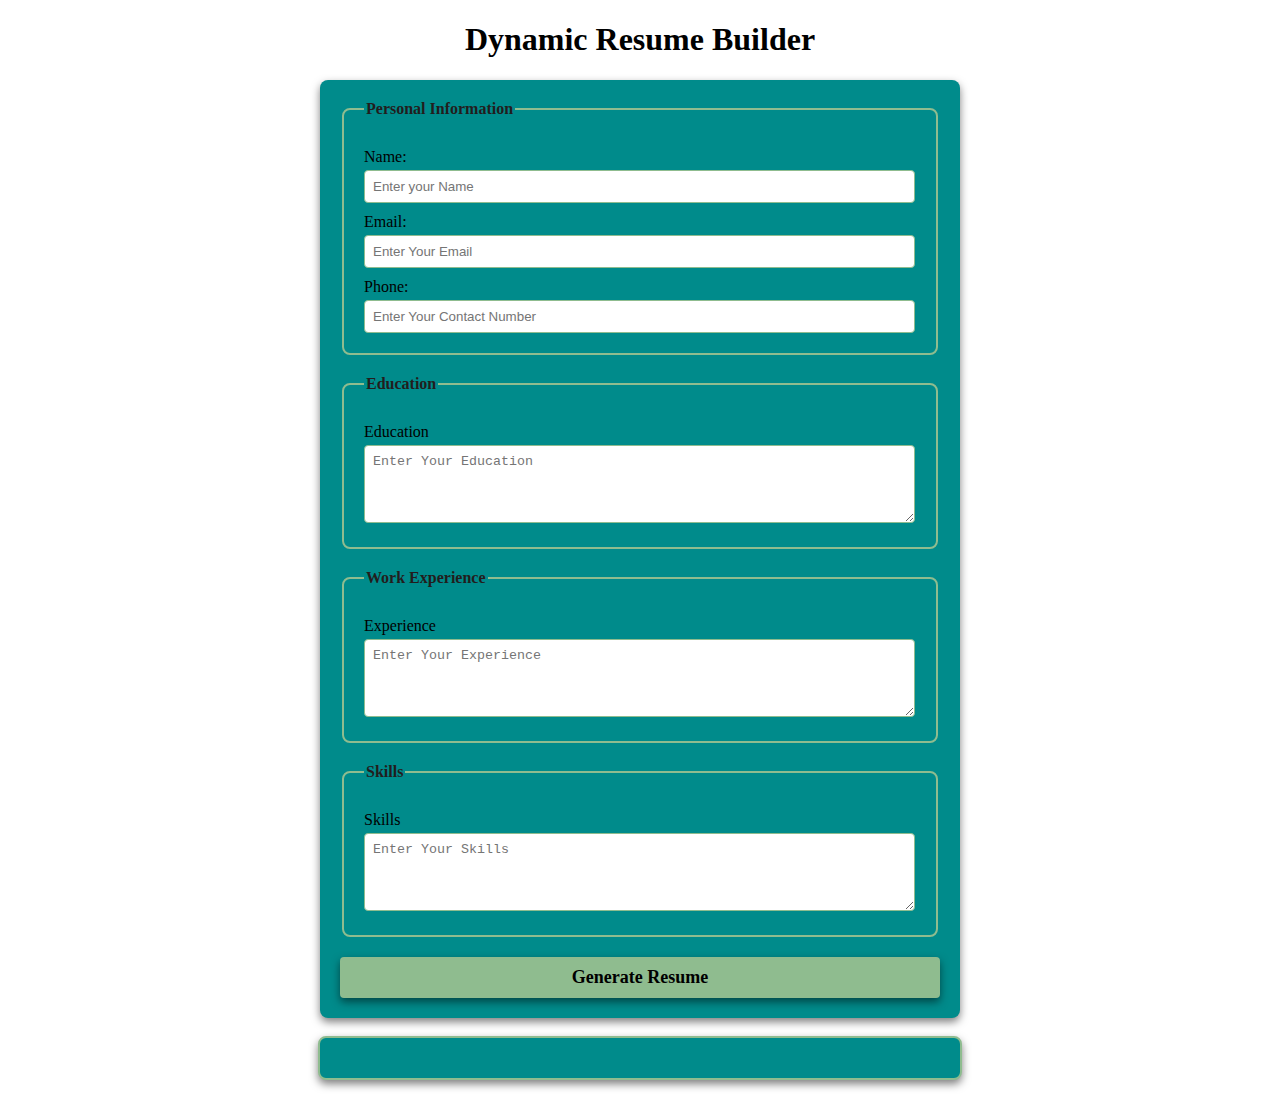
<file: milestone-3/index.html>
<!DOCTYPE html>
<html lang="en">
<head>
    <title>Dynamic Resume Builder</title>
    <link href="style.css" rel="stylesheet">
</head>
<body>
    <h1>Dynamic Resume Builder</h1>
    <form id="resume-form">
    <fieldset>
        <legend>Personal Information</legend>
        <label for="name">Name:</label>
        <input id="name" type="text" placeholder="Enter your Name" required>
        
        <label for="email">Email:</label>
        <input id="email" type="email" placeholder="Enter Your Email" required>

        <label for="phone">Phone:</label>
        <input id="phone" type="tel" placeholder="Enter Your Contact Number" required>
    </fieldset>
    <fieldset>
        <legend>Education</legend>
        <label for="education">Education</label>
        <textarea id="education" rows="4" placeholder="Enter Your Education" required></textarea>
    </fieldset>
    <fieldset>
        <legend>Work Experience</legend>
        <label for="experience">Experience</label>
        <textarea id="experience" rows="4" placeholder="Enter Your Experience" required></textarea>
    </fieldset>
    <fieldset>
        <legend>Skills</legend>
        <label for="skills">Skills</label>
        <textarea id="skills" rows="4" placeholder="Enter Your Skills" required></textarea>
    </fieldset>
    <button type="submit"><b>Generate Resume</b></button>
</form>
<br>
<!-- Generating Resume -->
<div id="resume-output">
</div>
<script src="script.js"></script>
</body>
</html>
</file>
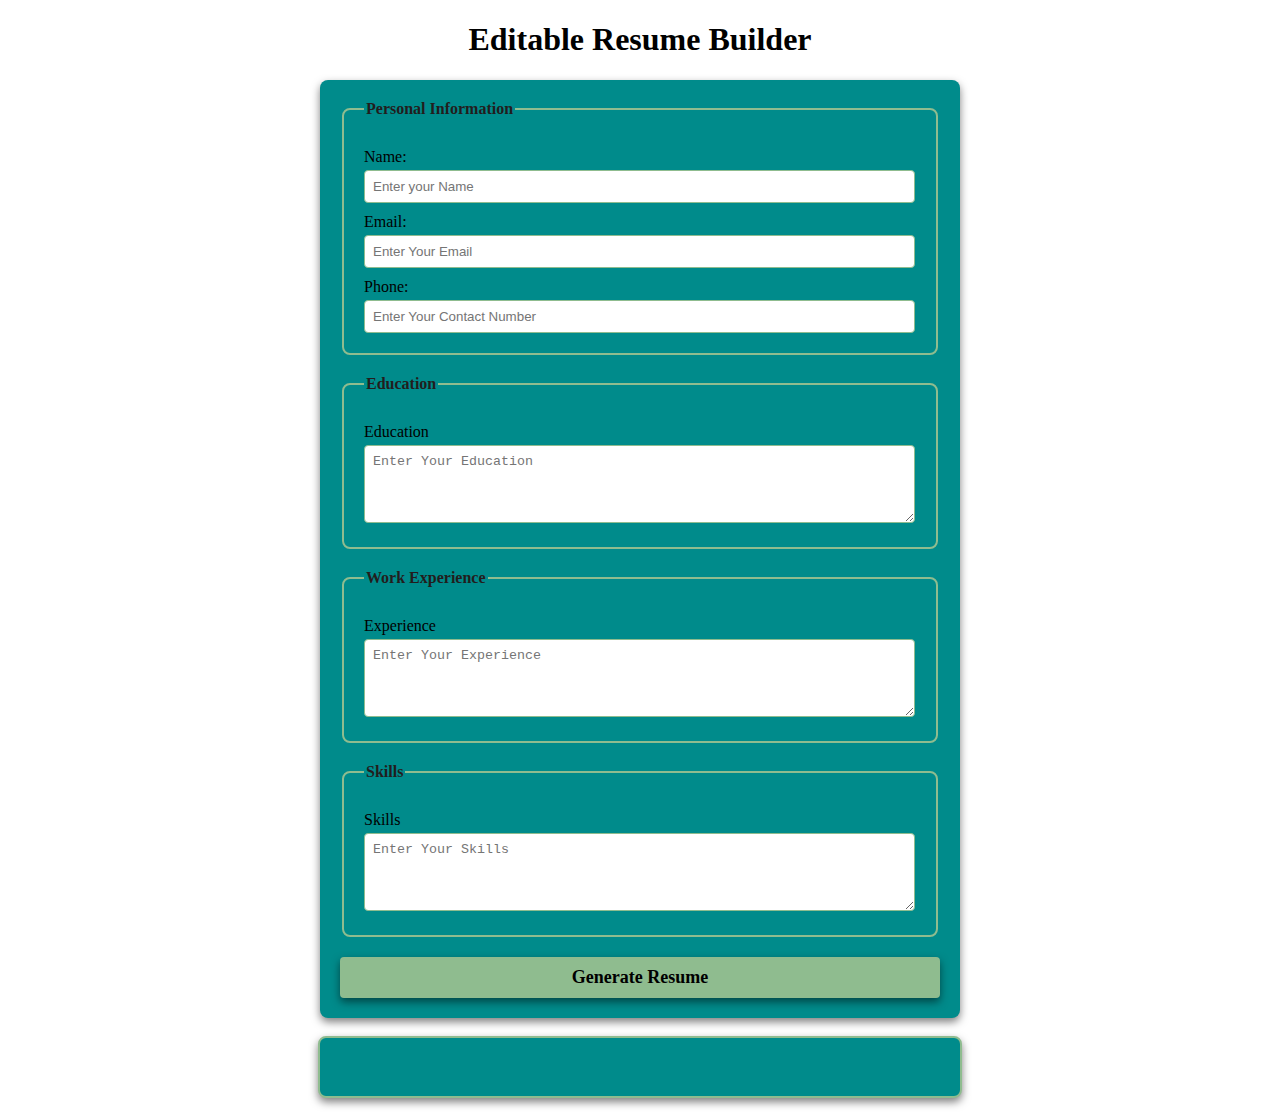
<file: milestone-4/index.html>
<!DOCTYPE html>
<html lang="en">
<head>
    <title>Editable Resume Builder</title>
    <link href="style.css" rel="stylesheet">
</head>
<body>
    <h1>Editable Resume Builder</h1>
    <form id="resume-form">
    <fieldset>
        <legend>Personal Information</legend>
        <label for="name">Name:</label>
        <input id="name" type="text" placeholder="Enter your Name" required>
        
        <label for="email">Email:</label>
        <input id="email" type="email" placeholder="Enter Your Email" required>

        <label for="phone">Phone:</label>
        <input id="phone" type="tel" placeholder="Enter Your Contact Number" required>
    </fieldset>
    <fieldset>
        <legend>Education</legend>
        <label for="education">Education</label>
        <textarea id="education" rows="4" placeholder="Enter Your Education" required></textarea>
    </fieldset>
    <fieldset>
        <legend>Work Experience</legend>
        <label for="experience">Experience</label>
        <textarea id="experience" rows="4" placeholder="Enter Your Experience" required></textarea>
    </fieldset>
    <fieldset>
        <legend>Skills</legend>
        <label for="skills">Skills</label>
        <textarea id="skills" rows="4" placeholder="Enter Your Skills" required></textarea>
    </fieldset>
    <button type="submit"><b>Generate Resume</b></button>
</form>
<br>
<!-- Generating Resume -->
<div id="resume-output" contenteditable="true">
</div>
<script src="script.js"></script>
</body>
</html>
</file>
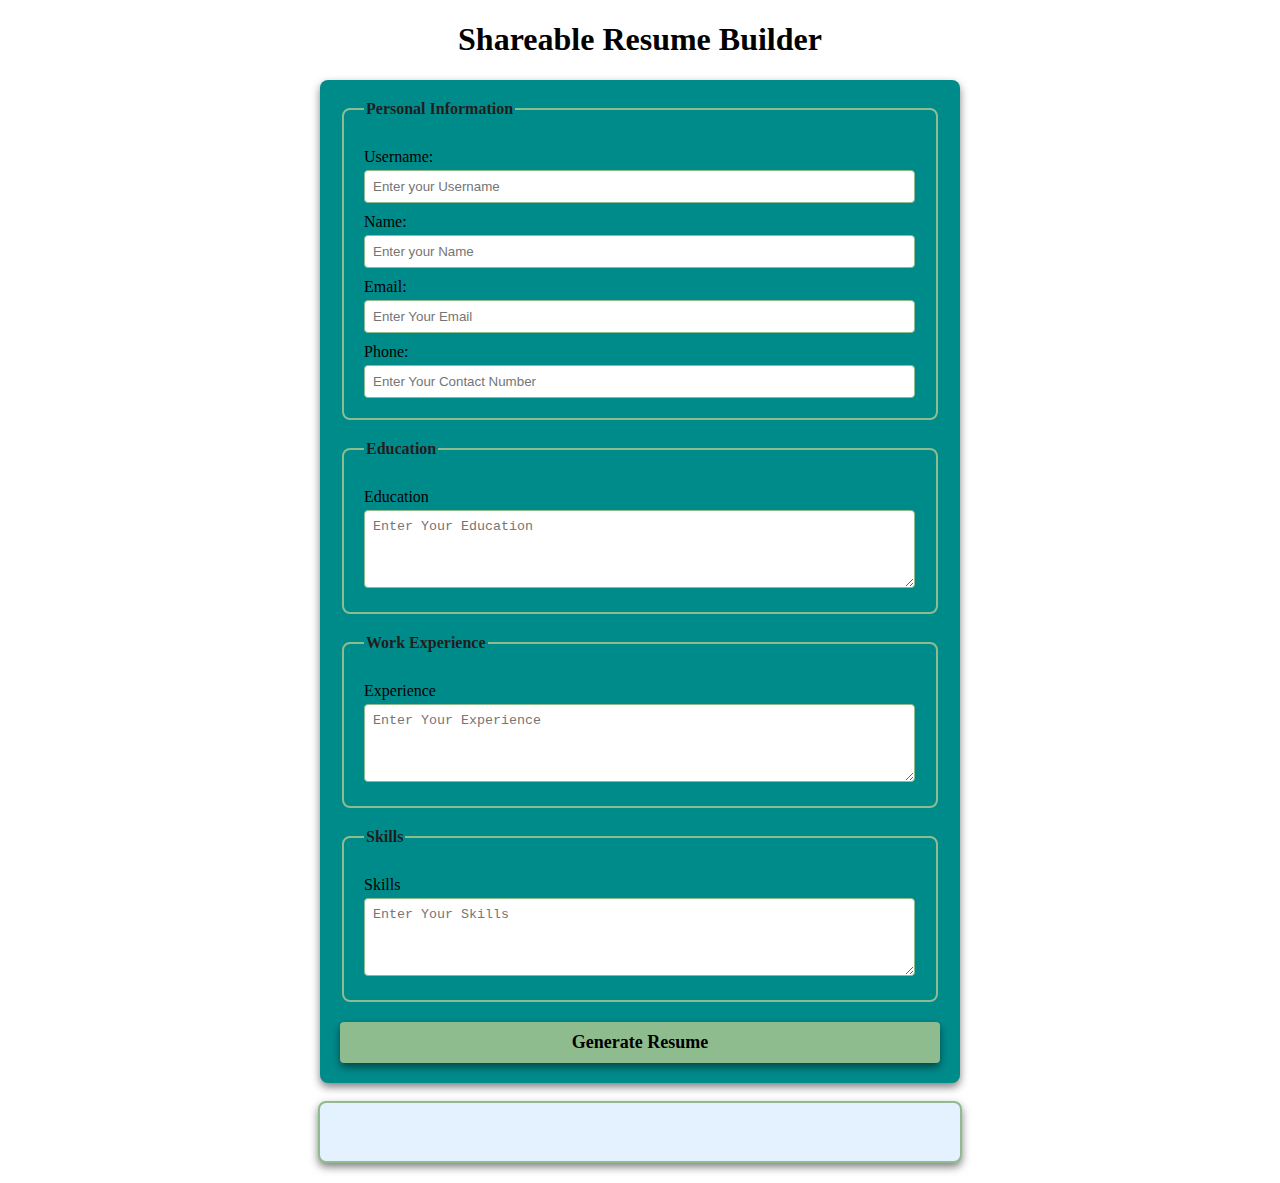
<file: milestone-5/index.html>
<!DOCTYPE html>
<html lang="en">
<head>
    <title>Shareable Resume Builder</title>
    <link href="style.css" rel="stylesheet">
</head>
<body>
    <h1>Shareable Resume Builder</h1>
    <form id="resume-form">
    <fieldset>
        <legend>Personal Information</legend>

        <label for="username">Username:</label>
        <input id="username" type="text" placeholder="Enter your Username" required>


        <label for="name">Name:</label>
        <input id="name" type="text" placeholder="Enter your Name" required>
        
        <label for="email">Email:</label>
        <input id="email" type="email" placeholder="Enter Your Email" required>

        <label for="phone">Phone:</label>
        <input id="phone" type="tel" placeholder="Enter Your Contact Number" required>
    </fieldset>
    <fieldset>
        <legend>Education</legend>
        <label for="education">Education</label>
        <textarea id="education" rows="4" placeholder="Enter Your Education" required></textarea>
    </fieldset>
    <fieldset>
        <legend>Work Experience</legend>
        <label for="experience">Experience</label>
        <textarea id="experience" rows="4" placeholder="Enter Your Experience" required></textarea>
    </fieldset>
    <fieldset>
        <legend>Skills</legend>
        <label for="skills">Skills</label>
        <textarea id="skills" rows="4" placeholder="Enter Your Skills" required></textarea>
    </fieldset>
    <button type="submit"><b>Generate Resume</b></button>
</form>
<br>
<!-- Generating Resume -->
<div id="resume-output" contenteditable="true">
</div>

<div id="shareable-link-container" style="display: none;">
<h2>Shareable Link</h2>
<a href="#" id="shareable-link" target="_blank">Here is your Shareable Link</a>
<br>
<button id="download-pdf">Download as PDF</button>
</div>

<script src="script.js"></script>
</body>
</html>
</file>
<file: milestone-3/style.css>
body{
    font-family:'Times New Roman', Times, serif;
    margin: 20px;
    padding: 0;
    background-color: white;
}

form{
    margin: auto;
    background-color: darkcyan;
    border-radius: 8px;
    box-shadow: 0 4px 8px rgba(0, 0, 0, 0.5);
    padding: 20px;
    max-width: 600px;
}
h1 {
    text-align: center;
    color: black;
}

fieldset {
    border: 2px solid darkseagreen;
    border-radius: 8px;
    padding: 20px;
    margin-bottom: 20px;
    background-color: darkcyan;
}

legend {
    font-weight: bold;
    text-align: left;
    color: rgb(34, 29, 29);
}

label {
    display: block;
    margin-top: 10px;
    color: black;

}

input,textarea {
    margin-top: 4px;
    padding: 8px;
    width: calc(100% - 1px);
    border: 1px solid darkseagreen;
    border-radius: 4px;
    box-sizing: border-box;
}

button {
    display: block;
    width: 100%;
    background-color: darkseagreen;
    color: black;
    border: none;
    border-radius: 4px;
    box-shadow: 0 4px 8px rgba(0, 0, 0, 0.5);
    margin-top: 10px;
    font-size: 18px;
    font-family: 'Times New Roman', Times, serif;
    padding: 10px;
    cursor: pointer;
}

button:hover {
    color: blue;
}

#resume-output {
    max-width: 600px;
    margin: auto;
    padding: 20px;
    border: 2px solid darkseagreen;
    border-radius: 8px;
    background-color: darkcyan;
    box-shadow: 0 4px 8px rgba(0, 0, 0, 0.5);
}

#resume-output, h2 {
    color: black;
}
</file>
<file: milestone-4/style.css>
body{
    font-family:'Times New Roman', Times, serif;
    margin: 20px;
    padding: 0;
    background-color: white;
}

form{
    margin: auto;
    background-color: darkcyan;
    border-radius: 8px;
    box-shadow: 0 4px 8px rgba(0, 0, 0, 0.5);
    padding: 20px;
    max-width: 600px;
}
h1 {
    text-align: center;
    color: black;
}

fieldset {
    border: 2px solid darkseagreen;
    border-radius: 8px;
    padding: 20px;
    margin-bottom: 20px;
    background-color: darkcyan;
}

legend {
    font-weight: bold;
    text-align: left;
    color: rgb(34, 29, 29);
}

label {
    display: block;
    margin-top: 10px;
    color: black;

}

input,textarea {
    margin-top: 4px;
    padding: 8px;
    width: calc(100% - 1px);
    border: 1px solid darkseagreen;
    border-radius: 4px;
    box-sizing: border-box;
}

button {
    display: block;
    width: 100%;
    background-color: darkseagreen;
    color: black;
    border: none;
    border-radius: 4px;
    box-shadow: 0 4px 8px rgba(0, 0, 0, 0.5);
    margin-top: 10px;
    font-size: 18px;
    font-family: 'Times New Roman', Times, serif;
    padding: 10px;
    cursor: pointer;
}

button:hover {
    color: blue;
}

#resume-output {
    max-width: 600px;
    margin: auto;
    padding: 20px;
    border: 2px solid darkseagreen;
    border-radius: 8px;
    background-color: darkcyan;
    box-shadow: 0 4px 8px rgba(0, 0, 0, 0.5);
    outline: none;
}

#resume-output, h2 {
    color: black;
}
</file>
<file: milestone-5/style.css>
body{
    font-family:'Times New Roman', Times, serif;
    margin: 20px;
    padding: 0;
    background-color: white;
}

form{
    margin: auto;
    background-color: darkcyan;
    border-radius: 8px;
    box-shadow: 0 4px 8px rgba(0, 0, 0, 0.5);
    padding: 20px;
    max-width: 600px;
}
h1 {
    text-align: center;
    color: black;
}

fieldset {
    border: 2px solid darkseagreen;
    border-radius: 8px;
    padding: 20px;
    margin-bottom: 20px;
    background-color: darkcyan;
}

legend {
    font-weight: bold;
    text-align: left;
    color: rgb(34, 29, 29);
}

label {
    display: block;
    margin-top: 10px;
    color: black;

}

input,textarea {
    margin-top: 4px;
    padding: 8px;
    width: calc(100% - 1px);
    border: 1px solid darkseagreen;
    border-radius: 4px;
    box-sizing: border-box;
}

button {
    display: block;
    width: 100%;
    background-color: darkseagreen;
    color: black;
    border: none;
    border-radius: 4px;
    box-shadow: 0 4px 8px rgba(0, 0, 0, 0.5);
    margin-top: 10px;
    font-size: 18px;
    font-family: 'Times New Roman', Times, serif;
    padding: 10px;
    cursor: pointer;
}

button:hover {
    color: blue;
}

#resume-output {
    max-width: 600px;
    margin: auto;
    padding: 20px;
    border: 2px solid darkseagreen;
    border-radius: 8px;
    background-color: rgb(228, 242, 255);
    box-shadow: 0 4px 8px rgba(0, 0, 0, 0.5);
    outline: none;
}

#resume-output, h2 {
    color: black;
}
</file>
